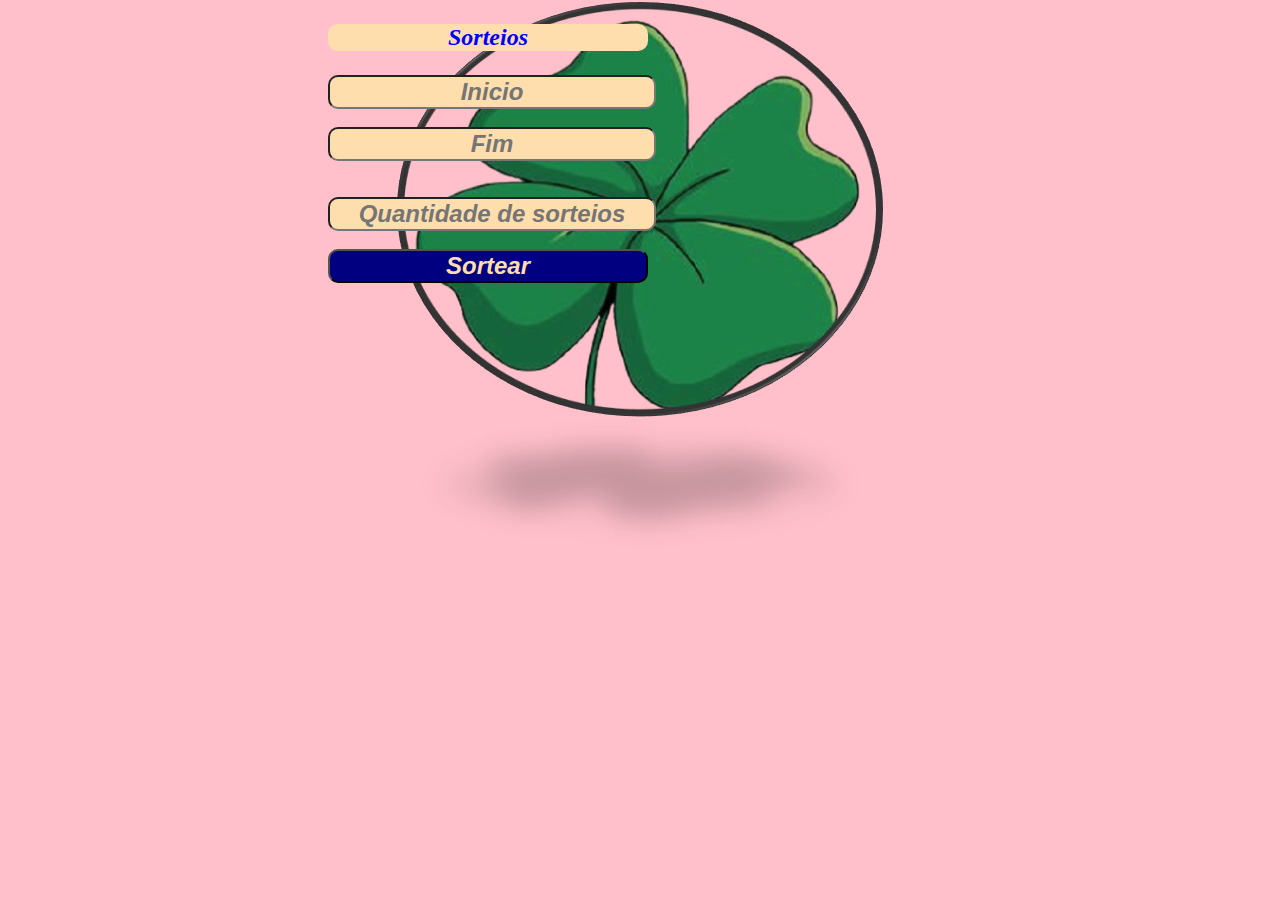
<file: index.html>
<!DOCTYPE html>
<html lang="pt-br">
<head>
    <meta charset="UTF-8">
    <meta name="viewport" content="width=device-width, initial-scale=1.0">
    <title>Sorteios</title>
    <link href="css/estilo.css" type="text/css" rel="stylesheet" />
</head>
<body>
       
    
    <h3 id="titulo" >Sorteios</h3>
    
    <input id="inicio" type="text" placeholder="Inicio" required><br><br>    
    <input id="fim" type="text" placeholder="Fim" required><br><br>
    <br><input id="qtd" type="text" placeholder="Quantidade de sorteios" required><br><br>
    <button id="Botao1" onclick="sortear()" value="Sortear">Sortear</button><br><br>
    <ul id="lista"></ul>  

  
    
    
    <script src="js/regras.js"></script>
    

</body>
</html>
</file>
<file: css/estilo.css>
body {
    height: 100%;
    background-color: pink;
    width: 100%;
    background-image: url("../imagem/fundo.png");
    background-repeat: no-repeat;
    background-position: top;
  
    
}
ul{
  list-style: none;  
}    

#Botao1,
#inicio,
#qtd,
#fim,
#lista,
#titulo
{
    color: blue;
    margin-left: 25%;
    margin-right:30%;
    width: 25%;
    font-size: 150%;
    border-radius: 10px;
    text-align: center;
    background-color: navajowhite;
    font-style: oblique;
    font-weight: bold;
}
#Botao1{
    background-color: navy;
    color: navajowhite;
}
#Botao1:hover{
    color: blue;
    background-color: navajowhite;
    cursor: pointer;
}
</file>
